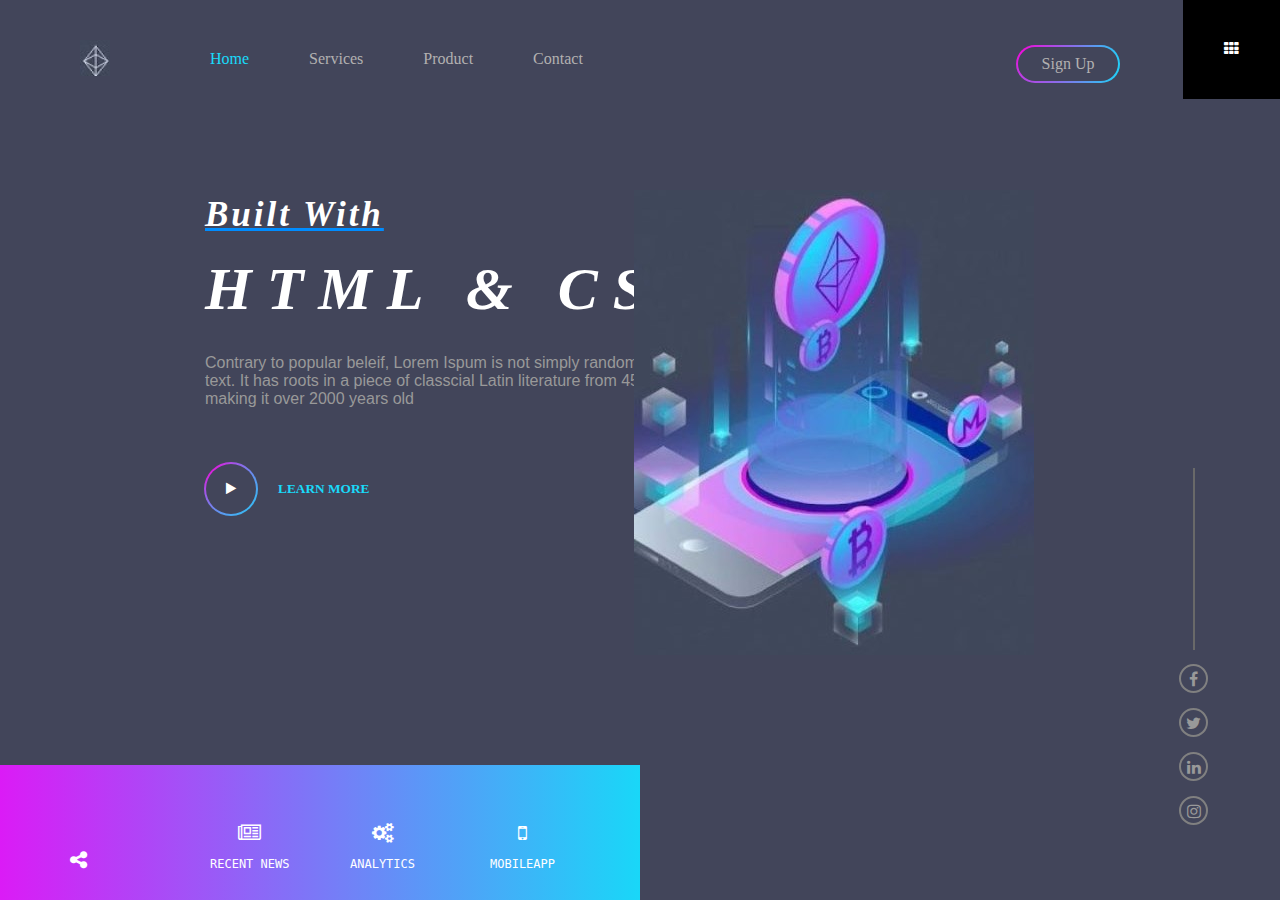
<file: index.html>
<!DOCTYPE html>
<html>
    <head>
<title>Web page</title>
        <link rel="stylesheet" href="https://stackpath.bootstrapcdn.com/font-awesome/4.7.0/css/font-awesome.min.css">
        <link rel="stylesheet" href="webpage.css">
    </head>
    <body>
        <div class="container">
            <div class="div2">
                <i style="color:white;" class="fa fa-th"></i>
            </div>
            <div class="menu">
                <ul>
                    <li class="logo"><img src="logo.jpg"></li> 
                    <li class="active" style="color: #19dafa;">Home</li>
                    <li>Services</li>
                    <li>Product</li>
                    <li>Contact</li>
                    <li class="signup-btn"><a href="#" ></a><span>Sign Up</span></li>
                </ul>
            </div>
            <div class="banner">
                <div class="app-text">
                    <h2 style="font-family: 'sans-serif'; text-decoration: underline rgb(0, 140, 255); font-style: italic;">Built With</h2>
                    <h1 class="heading1" style="font-family: 'sans-serif'; font-style: italic; font-size: 60px;">HTML & CSS</h1>
                    <p  class="para" style="color: #999; font-family: 'Segoe UI', Tahoma, Geneva, Verdana, sans-serif;">Contrary to popular beleif, Lorem Ispum is not simply random <br> text. It has roots in a piece of classcial Latin literature from 45 BC,<br> making it over 2000 years old <br>
                    </p>
                    <br>
                    <div class="play-btn">
                        <div class="play-btn-inner">
                            <i class="fa fa-play"></i>
                        </div>
                        <small><b>LEARN MORE</b></small>
                    </div>
                </div>
                <div class="app-picture">
                    <img src="artboard.jpg" style="width: 400px;">
                </div>
            </div> 
            <div class="quick-links">
                <ul>
                    <li><i class="fa fa-share-alt"></i><p></p></li>
                    <li><i class="fa fa-newspaper-o"><p>RECENT NEWS</p></i></li>
                    <li><i class="fa fa-cogs" ><p>ANALYTICS</p></i></li>
                 <li ><i class="fa fa-mobile"  ><p>MOBILEAPP</p></i></li>         
                </ul>
            </div>
            <div class="div1"></div>
            <div class="social-icons">
                <ul>
                    <li><a href=""><i class="fa fa-facebook"></i></a></li>
                    <li><a href=""><i class="fa fa-twitter"></i></a></li>
                    <li><a href=""><i class="fa fa-linkedin"></i></a></li>
                    <li><a href=""><i class="fa fa-instagram"></i></a></li>
                </ul>
            </div>
        </div>
    </body>
</html>
</file>
<file: webpage.css>
*{
    margin: 0;
    padding: 0;
}
body{
    width: 100%;
    height: 100%;
    background: #42455a;
}
.menu ul{
    display: inline-flex;
    margin: 50px;
}
.menu ul li{
    list-style: none;
    margin: 0 30px;
    color: #b2b1b1;
    cursor: pointer;

}

/* .logo{
    width: 30px;
} */
/* .img{
    margin-left: 30px;
    border: 2px solid red;
    
} */ 
.logo img{
    width: 30px;
    margin-top: -10px;
    margin-right: 40px;
}
.signup-btn{
    top: 45px;
    right: 130px;
    position: absolute;
    text-decoration: none;
    color: #fff;
    border: 2px solid transparent;
    border-radius: 20px;
    background-image: linear-gradient(#42455a,#42455a),radial-gradient(circle at top left,#fd00da,#19d7f8);
    background-origin: border-box;
    background-clip: content-box,border-box;

    width: 100px;
    text-align: center;
}
.signup-btn span{
    display: block;
    padding: 8px 8px;
}


.banner{
    width: 80%;
    height: 70%;
    top: 20%;
    left: 140px;
    position: absolute;
    color: #fff;
}
/* .app-text h3,h1{
    line-height: 70px;
}  */
.app-text h2{
    letter-spacing: 3px;
    font-size: 35px;

}

/* .app-text p{
    position: absolute;
    bottom:-100px;
} */
.app-picture{
    right: 130px;
    top : 10px;
    position: absolute;
    
}

.app-text{
    position: absolute;
    top: 15px;
    left: 65px;
}
.para{

    position: relative;
    bottom: -50px;
}
.heading1{
    position: relative;
    bottom: -20px;
    letter-spacing: 15px;
}
/* 
.play-btn{
    margin-left: 40px;
    display: inline-flex;
}
.play-btn-inner{
    height: 50px;
    width: 50px;
    border: 2px solid transparent;
    border-radius: 30px;
    background-image: linear-gradient(#42455a,#42455a),radial-gradient(circle at top left,#fd00da,#19d7f8);
    background-origin: border-box;
    background-clip: content-box,border-box;
    text-align: center;
}
.play-btn-inner .fa{
    padding: 18px 0;
    font-size: 13px;
    cursor: pointer;
} */

.play-btn{
    margin-left: -1px;
    display: inline-flex;
    position:absolute;
    bottom: -140px;
}
.play-btn-inner{
    height: 50px;
    width: 50px;
    border: 2px solid transparent;
    border-radius: 30px;
    background-image: linear-gradient(#42455a,#42455a),radial-gradient(circle at top left,#fd00da,#19d7f8);
    background-origin: border-box;
    background-clip: content-box,border-box;
    text-align: center;
}
.play-btn-inner .fa{
    padding: 18px 0;
    font-size: 13px;
    cursor: pointer;
}

/* .play-btn-inner{
    border: 2px solid blue;
    border-radius: 80%;
    padding: 10px;
} */
small{
    margin: auto 20px;
    color: #19dafa;
}
.quick-links{
    left: 0;
    bottom: 0;
    position: absolute;
    background: linear-gradient(to right, #db1bf6, #19d7f8);
    width: 50%;
    height: 15%;
    /* font-size: 5px; */
}
.quick-links ul{
    display: inline-flex;
    margin: 15px auto;
    text-align: center;
}
.quick-links ul li{
    list-style: none;
    margin: 0 70px;
}
.quick-links ul li .fa{
    font-size: 20px;
      color: white;
     position: absolute;
     bottom: 30px;
     
}
.quick-links ul li p{
    margin-top: 15px;
    font-size: 12px;
    font-family: monospace;
    color: #fff;
}
.social-icons{
    right: 72px;
    bottom: 75px;
    position: absolute;
}

.social-icons ul li{
    list-style: none;
    margin-top: 15px;
    text-align: center;
}

.social-icons ul li a{
    color: #999;

    padding: 5px;
    display: inline-block;
    height: 15px;
    width: 15px;
    border: 2px solid grey;
    border-radius: 30px;
    /* text-align: center; */
    align-items: center;
    
    

} 




.div1{
    border: 1px solid dimgrey;
    height:180px;
    width: 0;
    right: 85px;
    bottom: 250px;
    position: absolute;
}
.div2{
    top: 0px;
    right: 0px;
    position: absolute;
    border: 1px solid black;
    background-color: black;
    padding: 40px;
    margin: 0px;
    font-size: 15px;
}
</file>
